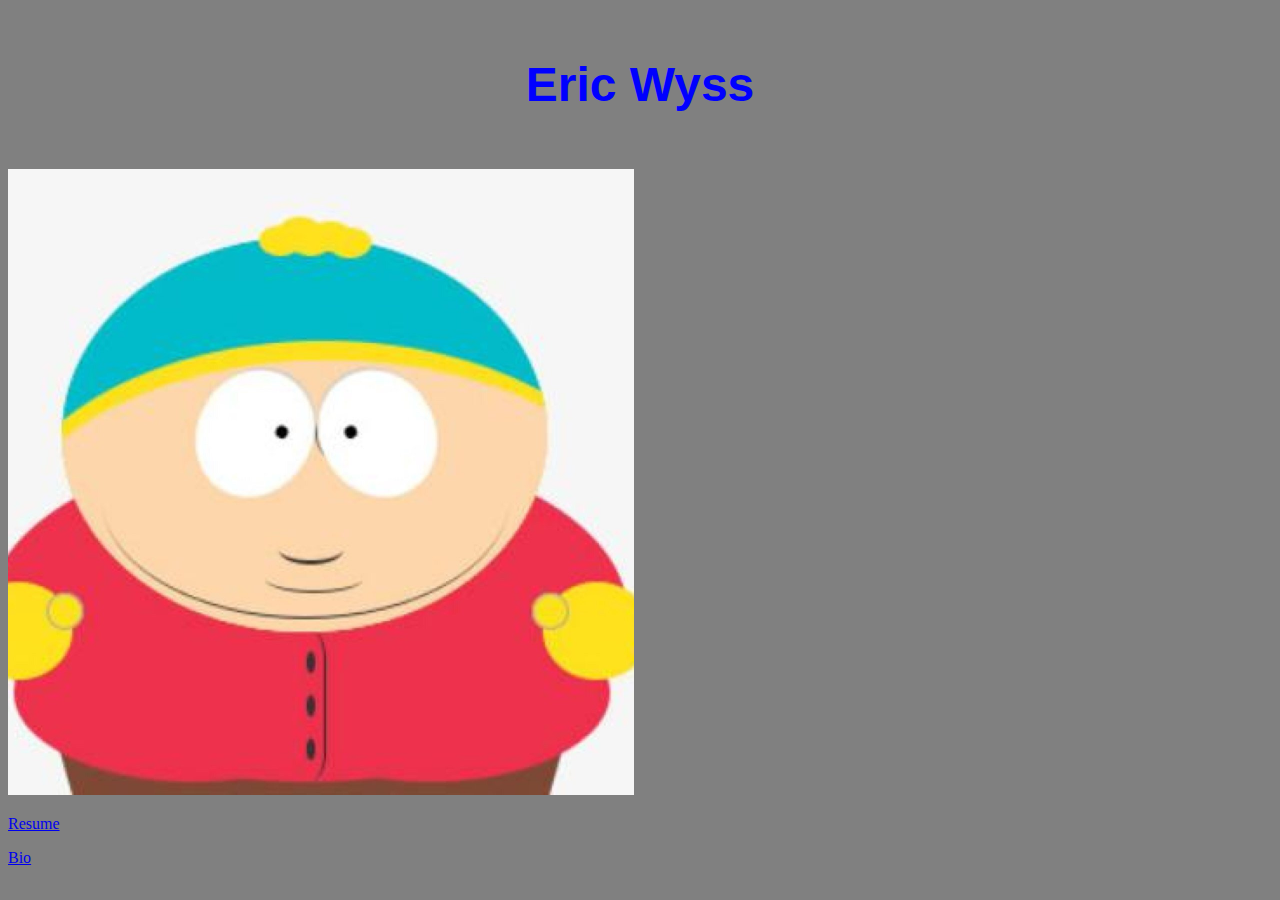
<file: index.html>
<!doctype html>

<html>

<head>
    
  <meta charset="UTF-8">
  
  <title>Eric Wyss</title>

  <link href="style.css" rel="stylesheet" />
  
</head>

<body>
  <h1>Eric Wyss</h1>
  <p><img src="https://ekwyss.github.io/cartman.jpeg" alt="Eric Cartman"
	  width="626" height="626"/></p>
  <p><a href="https://ekwyss.github.io/resume.html">Resume</a></p>
  <p><a href="https://ekwyss.github.io/bio.html">Bio</a></p>


</body>

</html>
</file>
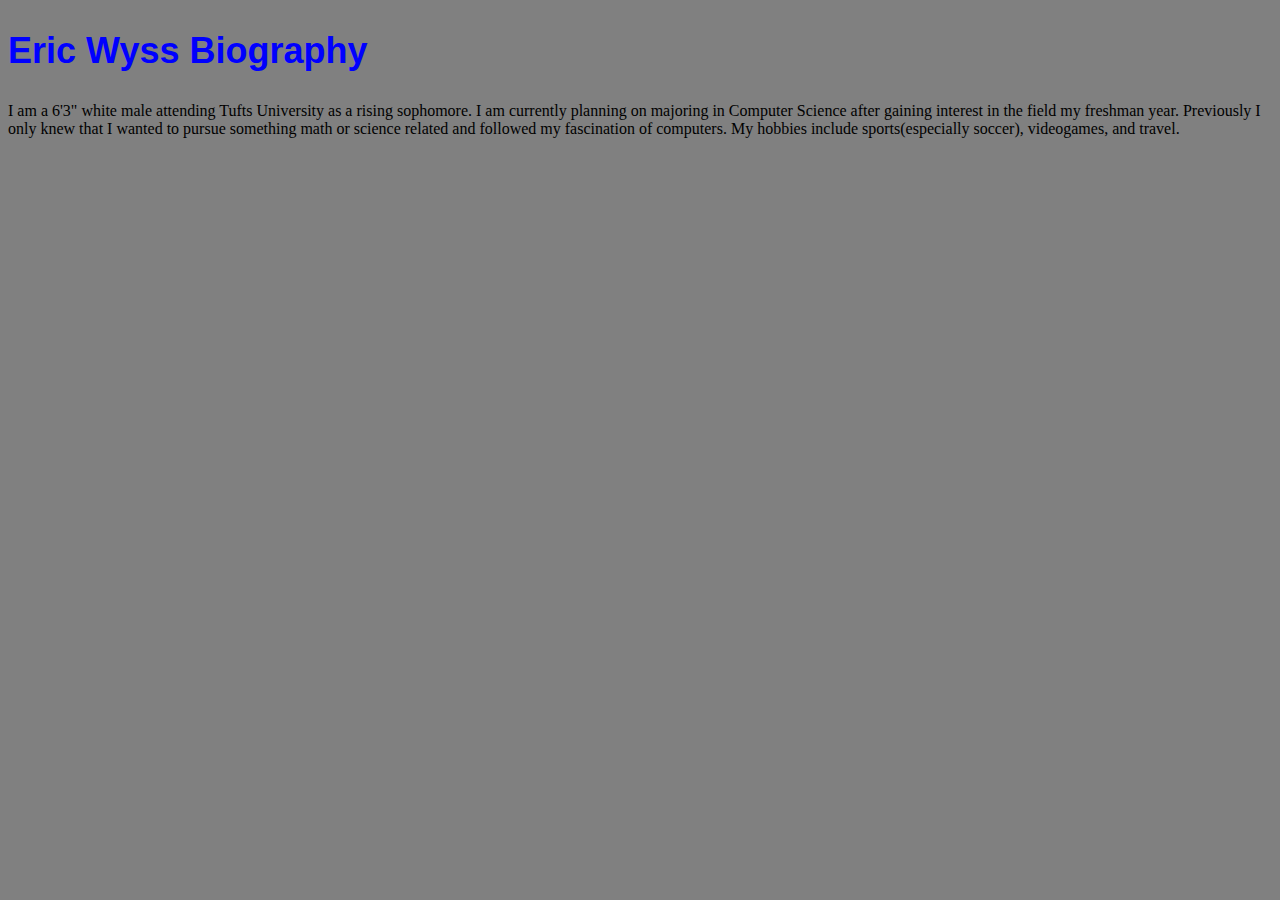
<file: bio.html>
<!doctype html>

<html>

  <head>

    <title>Biography</title>
    <meta charset="utf-8" />
    <link href="style.css" rel="stylesheet" />

  </head>

  <body>

    <h2>Eric Wyss Biography</h2>
    <p>I am a 6'3" white male attending Tufts University as a rising sophomore. I am currently planning on majoring in Computer Science after gaining interest in the field my freshman year. Previously I only knew that I wanted to pursue something math or science related and followed my fascination of computers. My hobbies include sports(especially soccer), videogames, and travel.</p>

  </body>

</html>
</file>
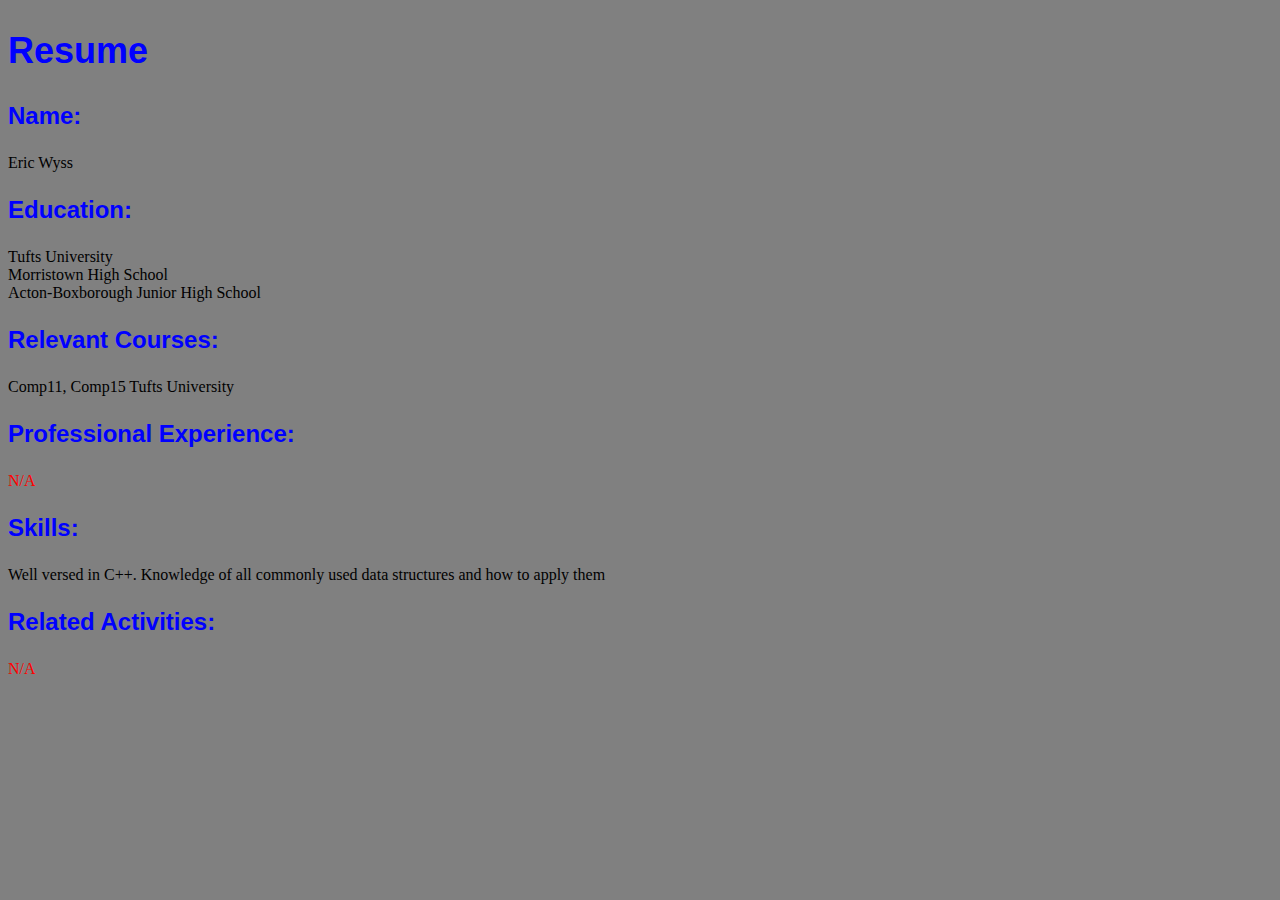
<file: resume.html>
<!doctype html>

<html>

  <head>

    <title>Resume</title>
    <meta charset="utf-8" />
    <link href="style.css" rel="stylesheet" />

  </head>

  <body>

    <h2>Resume</h2>
    <h3>Name:</h3>
    <p>Eric Wyss</p>
    <h3>Education:</h3>
    <p>Tufts University<br> Morristown High School<br>Acton-Boxborough
         Junior High School</p>
    <h3>Relevant Courses:</h3>
    <p>Comp11, Comp15 Tufts University</p>
    <h3>Professional Experience:</h3>
    <div id="na">
      <p>N/A</p>
    </div>
    <h3>Skills:</h3>
    <p>Well versed in C++. Knowledge of all commonly used data structures
      and how to apply them</p>
    <h3>Related Activities:</h3>
    <div id="na">
      <p>N/A</p>
    </div>
      
  </body>

</html>
</file>
<file: style.css>
body {
    background-color: gray;
}

h1 {
    font-family: Arial;
    font-size: 48px;
    font-weight: bold;
    color: blue;
    padding: 25px;
    text-align: center;
}

h2 {
    font-family: Arial;
    font-size: 36px;
    color: blue;
}

h3 {
    font-family: Arial;
    font-size: 24px;
    color: blue;
}

p {
    font-size: 16px;
    font-family: "Times New Roman";
}

#na {
    font-family: Arial;
    color: red;
}
</file>
